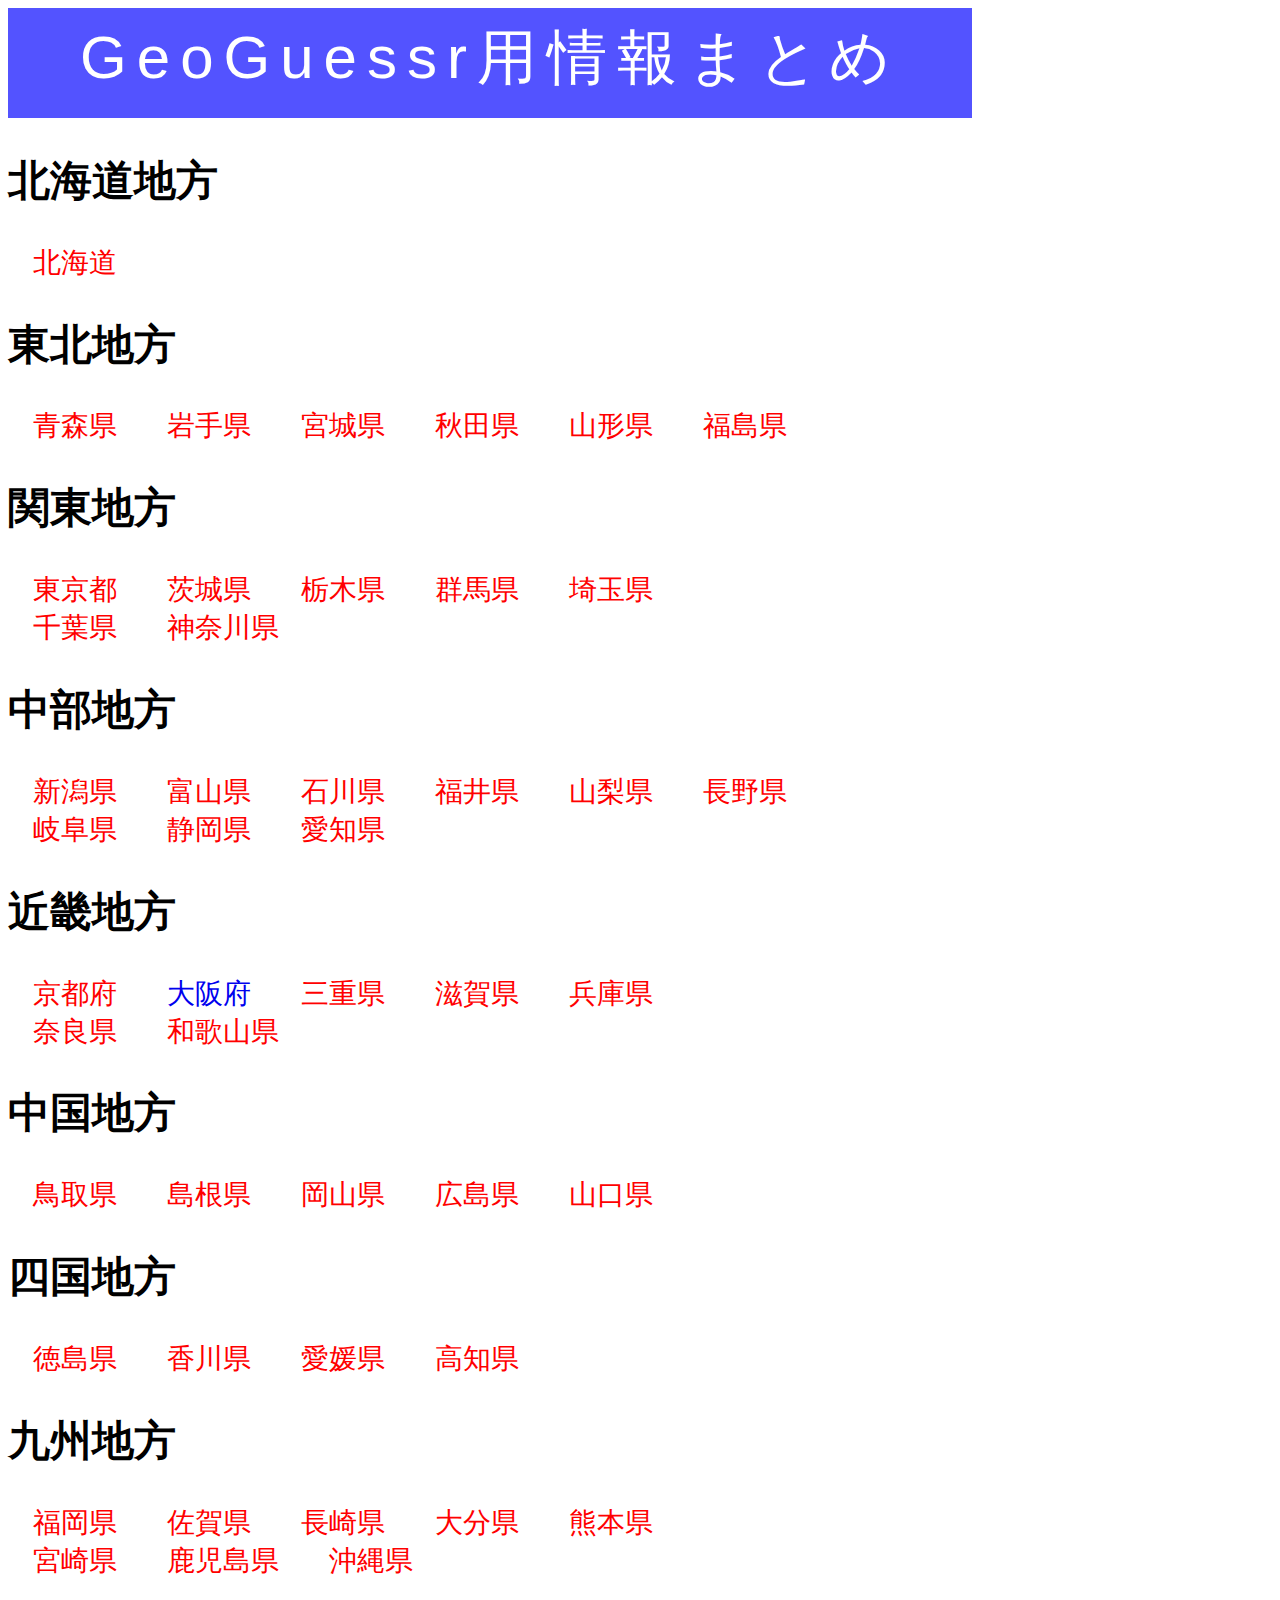
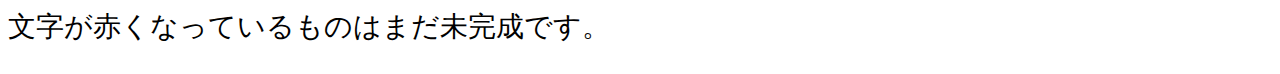
<file: index.html>
<!DOCTYPE html>
<html>


    <head>
        <meta charset="utf-8">
        <title>GeoGuessr用情報まとめ</title>
        <link rel="stylesheet" href="prefectures/main.css">
    </head>

    <body>
        <div class="header">GeoGuessr用情報まとめ</div>

        <h2>北海道地方</h2>
        <p class="PrefectureList"><a href="">北海道</a></p>
        <h2>東北地方</h2>
        <p class="PrefectureList"><a href="">青森県</a><a href="">岩手県</a><a href="">宮城県</a><a href="">秋田県</a><a href="">山形県</a><a href="">福島県</a></p>
        <h2>関東地方</h2>
        <p class="PrefectureList"><a href="">東京都</a><a href="">茨城県</a><a href="">栃木県</a><a href="">群馬県</a><a href="">埼玉県</a><br>
            <a href="">千葉県</a><a href="">神奈川県</a></p>
        <h2>中部地方</h2>
        <p class="PrefectureList"><a href="">新潟県</a><a href="">富山県</a><a href="">石川県</a><a href="">福井県</a><a href="">山梨県</a><a href="">長野県</a>
            <br><a href="">岐阜県</a><a href="">静岡県</a><a href="">愛知県</a></p>
        <h2>近畿地方</h2>
        <p class="PrefectureList"><a href="">京都府</a><a href="prefectures/osaka.html">大阪府</a><a href="">三重県</a><a href="">滋賀県</a><a href="">兵庫県</a>
            <br><a href="">奈良県</a><a href="">和歌山県</a></p>
        <h2>中国地方</h2>
        <p class="PrefectureList"><a href="">鳥取県</a><a href="">島根県</a><a href="">岡山県</a><a href="">広島県</a><a href="">山口県</a></p>
        <h2>四国地方</h2>
        <p class="PrefectureList"><a href="">徳島県</a><a href="">香川県</a><a href="">愛媛県</a><a href="">高知県</a></p>
        <h2>九州地方</h2>
        <p class="PrefectureList"><a href="">福岡県</a><a href="">佐賀県</a><a href="">長崎県</a><a href="">大分県</a><a href="">熊本県</a>
            <br><a href="">宮崎県</a><a href="">鹿児島県</a><a href="">沖縄県</a></p>

        <p>文字が赤くなっているものはまだ未完成です。</p>

    </body>


</html>
</file>
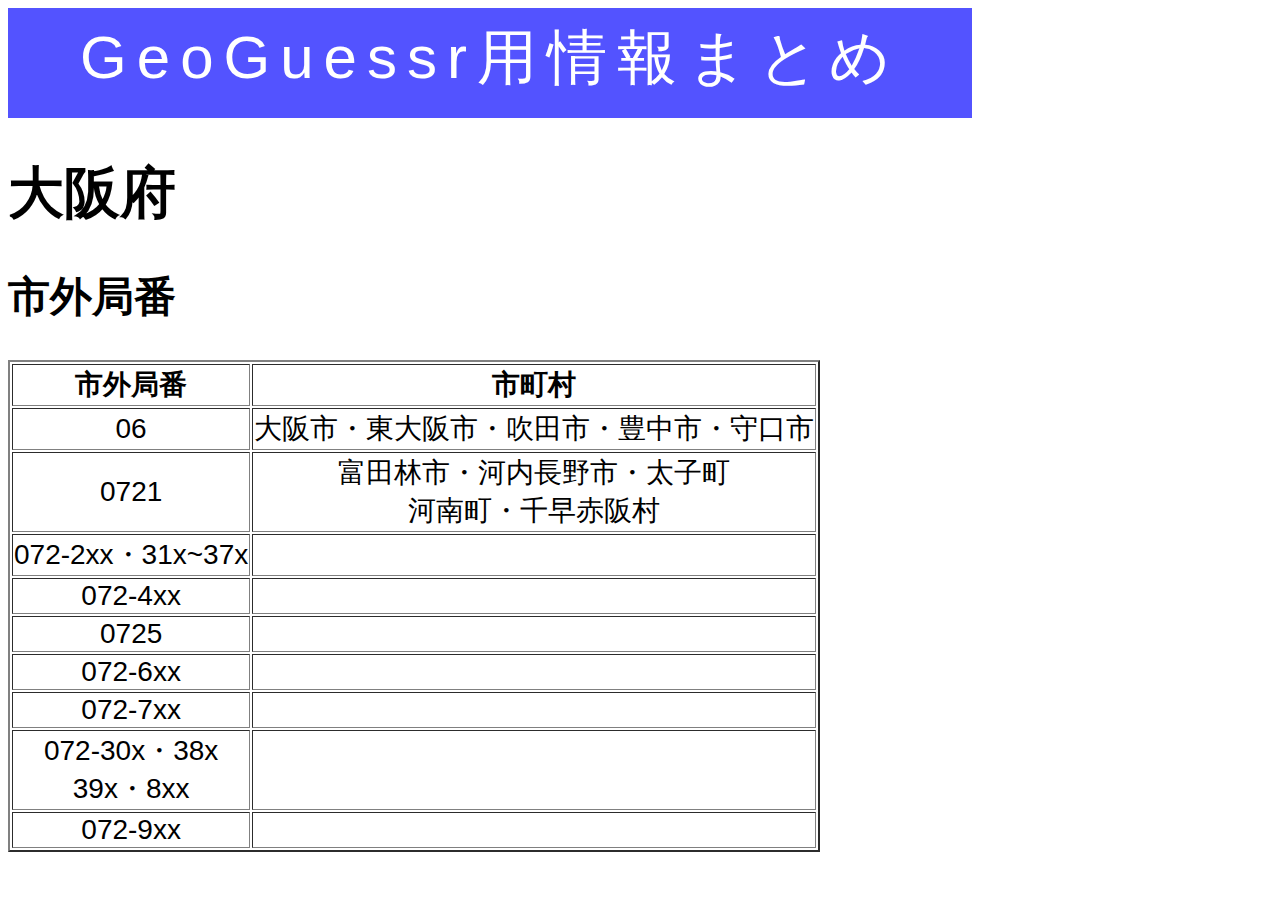
<file: prefectures/osaka.html>
<!DOCTYPE html>
<html>


    <head>
        <meta charset="utf-8">
        <title>GeoGuessr用情報まとめ　大阪府</title>
        <link rel="stylesheet" href="main.css">
    </head>

    <body>
        <div class="header">GeoGuessr用情報まとめ</div>
        
        <h1>大阪府</h1>
        <h2>市外局番</h2>
        <table border="2">
            <tr><th>市外局番</th><th>市町村</th></tr>
            <tr><td>06</td><td>大阪市・東大阪市・吹田市・豊中市・守口市</td></tr>
            <tr><td>0721</td><td>富田林市・河内長野市・太子町<br>河南町・千早赤阪村</td></tr>
            <tr><td>072-2xx・31x~37x</td><td></td></tr>
            <tr><td>072-4xx</td><td></td></tr>
            <tr><td>0725</td><td></td></tr>
            <tr><td>072-6xx</td><td></td></tr>
            <tr><td>072-7xx</td><td></td></tr>
            <tr><td>072-30x・38x<br>39x・8xx</td><td></td></tr>
            <tr><td>072-9xx</td><td></td></tr>
        </table>

    </body>

</html>
</file>
<file: prefectures/main.css>
body {
    font-family: "游ゴシック体", YuGothic, "游ゴシック", "Yu Gothic", sans-serif;
    font-size:28px
}

.header {
    height:100px;
    width: 964px;
    background-color: rgb(83, 83, 255);
    color: #fff;
    padding-top: 10px;
    text-align: center;
    font-size: 60px;
    letter-spacing: 10px;
}

.PrefectureList a {
    padding: 25px;
}

a {
    color: #0000EE;
    text-decoration-line: none;
}


a[href=""] {
    color: red;
    text-decoration-line: none;
}

td {
    text-align: center;
}
</file>
